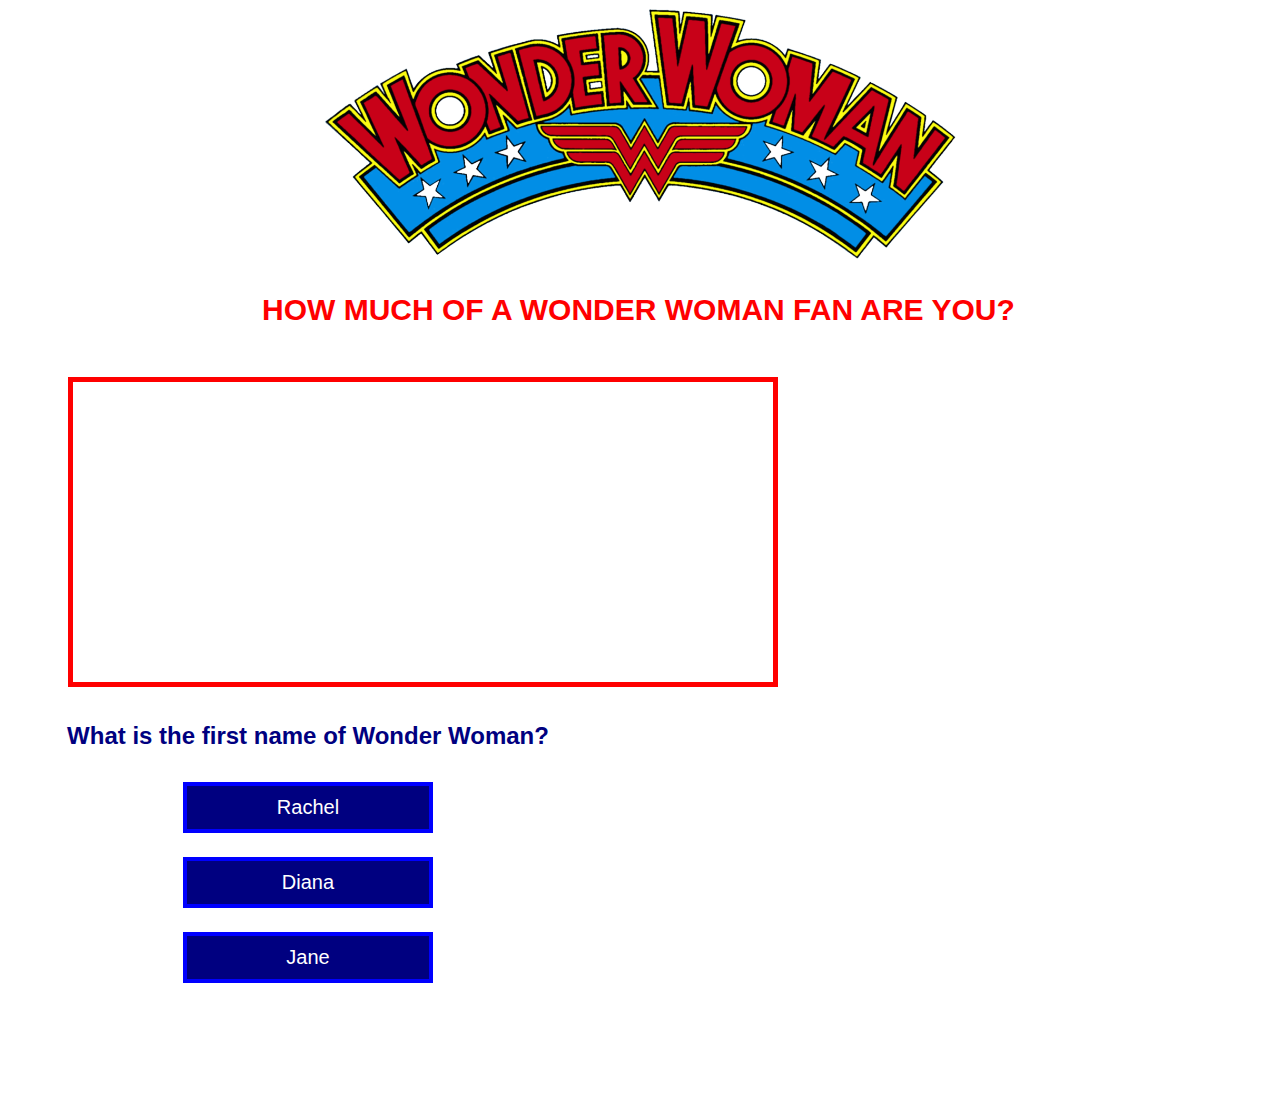
<file: Index.html>
<!DOCTYPE html>
<html lang="en">
<head>
  <meta charset="UTF-8">
  <meta name="viewport" content="width=device-width, initial-scale=1.0">
  <meta http-equiv="X-UA-Compatible" content="ie=edge">
  <link rel="stylesheet" href="style.css">
  <title>WonderWomanGame</title>
</head>
<body>
  <audio autoplay>

  <source src="song.mp3" type="audio/mpeg">

</audio>
  <img src="./images/logo.png" alt="" style="width:50%;">
  <br>
  <h1>How much of a Wonder Woman fan are you?</h1>

  <canvas id="canvas" width="700px" height="300px"></canvas>
<div id = "quiz">
  <h2>Question sample</h2>
  <div>
   <img id = "gameoverImage" src = "images/pow.png" style="display:none;">
  </div>
  <div >
   <img id = "correctImage" src = "images/kiss.png" style="display:none;">
  </div>
 <div id="try-again-container" style="display:none;"><button id="try-again">Try Again</button></div>

  <ul>
      <li><button class="answer" id="0"></button></li>
      <li><button class="answer" id="1"></button></li>
      <li><button class="answer" id="2"></button></li>

  </ul>
</div>
 <script type="text/javascript" src="https://ajax.googleapis.com/ajax/libs/jquery/1.8.3/jquery.min.js"></script>
 <script type="text/javascript" src="bg.js"></script>
 <script type="text/javascript" src="woman.js"></script>
 <script type="text/javascript" src="quiz.js"></script>
 <script type="text/javascript" src="game.js"></script>

</body>
</html>
</file>
<file: style.css>
body {
  text-align: center;
}
canvas {
  border: 5px solid red;
  margin-top: 30px;
  position: relative;
  float:left;
  margin-left: 60px;

}
body h1 {
  font-size: 30px;
  text-transform: uppercase;
	color: red;
	font-family: sans-serif;
	width: 95%;
  text-align: center;
	margin-top:30px;
  margin-left: 30px
}

#quiz {
  width: 600px;
  height:400px;
  margin-top: 15px;
  float: left;
  margin-bottom: 500px,
}

h2  {
  color: navy;
  font-family: sans-serif;
}

ul {
   list-style-type:none;
  margin: 0 auto;
   list-style:none;
   padding:0;
}

li {
  list-style:none;
}

button {
      width: 250px;
      font-size: 20px;
      margin:12px 0;
      padding: 10px 0;
      background-color: navy;
      color: white;
      font-family: sans-serif;
      outline: none;
      border: 4px solid blue;
}

button:active {
      background-color: #95a5a6;
}

.correct {
      background-color: red;
}

.incorrect {
      background-color: black;
}

#gameoverImage {
  width: 350px;
  heigth: 700px;

}

#correctImage {
  width: 180px;
  heigth: 250px;
}

#try-again {
  margin: 0 auto;
}
</file>
